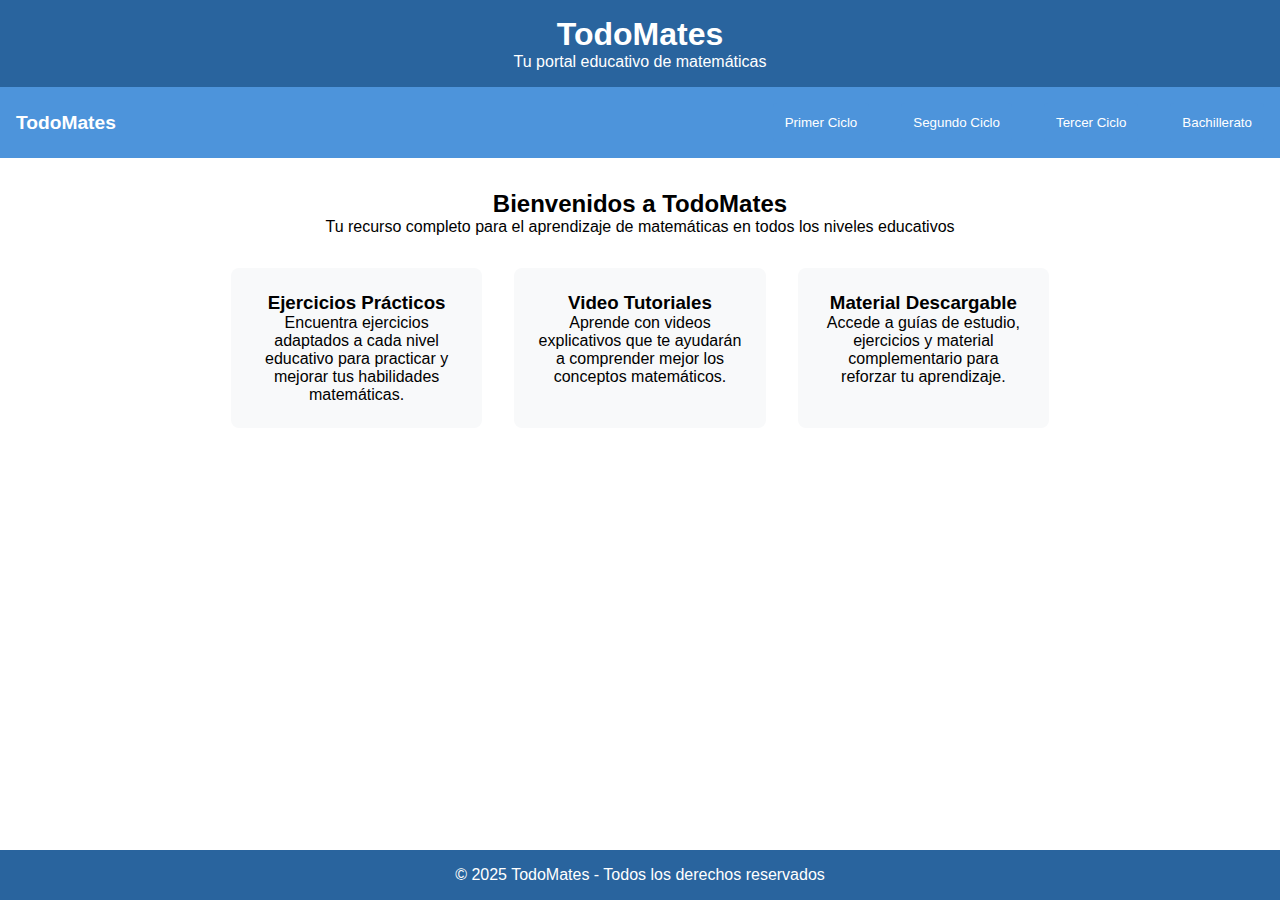
<file: index.html>
<!DOCTYPE html>
<html lang="es">
<head>
    <meta charset="UTF-8">
    <meta name="viewport" content="width=device-width, initial-scale=1.0">
    <title>TodoMates - Portal Educativo</title>
    <style>
        * {
            margin: 0;
            padding: 0;
            box-sizing: border-box;
            font-family: Arial, sans-serif;
        }

        body {
            min-height: 100vh;
            display: flex;
            flex-direction: column;
            padding-bottom: 60px;
        }

        header {
            background-color: #29649e;
            color: white;
            padding: 1rem;
            text-align: center;
        }

        nav {
            background-color: #4d94db;
            padding: 1rem;
            display: flex;
            justify-content: space-between;
            align-items: center;
            position: relative;
        }

        .logo {
            color: white;
            text-decoration: none;
            font-size: 1.2rem;
            font-weight: bold;
        }

        .menu-toggle {
            display: none;
            background: none;
            border: none;
            color: white;
            font-size: 1.5rem;
            cursor: pointer;
            padding: 0.5rem;
        }

        .nav-content {
            display: flex;
            gap: 2rem; /* Reducido de 2rem a 1.5rem */
            margin-left: -10px; /* Agregado un margen negativo pequeño */
        }

        .dropdown {
            position: relative;
            display: inline-block;
        }

        .dropbtn {
            background-color: #4d94db;
            color: white;
            padding: 12px;
            border: none;
            cursor: pointer;
            border-radius: 4px;
            white-space: nowrap;
        }

        .dropbtn:hover {
            background-color: #439dfd;
        }

        .dropdown-content {
            display: none;
            position: absolute;
            background-color: #439dfd;
            min-width: 100px;
            box-shadow: 0 8px 16px rgba(0,0,0,0.2);
            z-index: 1;
            border-radius: 4px;
            top: 100%;
            left: 0;
        }

        .dropdown-content a {
            color: white;
            padding: 12px 16px;
            text-decoration: none;
            display: block;
        }

        .dropdown:hover .dropdown-content {
            display: block;
        }

        .dropdown-content a:hover {
            background-color: #4d94db;
        }

        main {
            padding: 2rem;
            max-width: 1200px;
            margin: 0 auto;
            flex-grow: 1;
        }

        .welcome-section {
            text-align: center;
            margin-bottom: 2rem;
        }

        .features {
            display: grid;
            grid-template-columns: repeat(auto-fit, minmax(250px, 1fr));
            gap: 2rem;
            margin-top: 2rem;
        }

        .feature-card {
            background-color: #f8f9fa;
            padding: 1.5rem;
            border-radius: 8px;
            text-align: center;
        }

        footer {
            background-color: #29649e;
            color: white;
            text-align: center;
            padding: 1rem;
            position: fixed;
            bottom: 0;
            width: 100%;
        }

        /* Media Queries */
        @media (max-width: 768px) {
            nav {
                padding: 1rem;
            }

            .menu-toggle {
                display: block;
            }

            .nav-content {
                display: none;
                position: absolute;
                top: 100%;
                left: 0;
                right: 0;
                background-color: #4d94db;
                flex-direction: column;
                margin-left: 0;
                padding: 1rem;
                z-index: 1000;
            }

            .nav-content.active {
                display: flex;
            }

            .dropdown {
                width: 100%;
            }

            .dropbtn {
                width: 100%;
                text-align: left;
            }

            .dropdown-content {
                position: static;
                width: 100%;
                margin-top: 0.5rem;
                box-shadow: none;
            }
        }

        @media (max-width: 480px) {
            header h1 {
                font-size: 1.5rem;
            }

            .logo {
                font-size: 1rem;
            }

            main {
                padding: 1rem;
            }

            .features {
                grid-template-columns: 1fr;
            }
        }
    </style>
</head>
<body>
    <header>
        <h1>TodoMates</h1>
        <p>Tu portal educativo de matemáticas</p>
    </header>

    <nav>
        <a href="#" class="logo">TodoMates</a>
        <button class="menu-toggle" onclick="toggleMenu()">☰</button>
        <div class="nav-content">
            <div class="dropdown">
                <button class="dropbtn">Primer Ciclo</button>
                <div class="dropdown-content">
                    <a href="#">Primer Grado</a>
                    <a href="#">Segundo Grado</a>
                    <a href="#">Tercer Grado</a>
                </div>
            </div>

            <div class="dropdown">
                <button class="dropbtn">Segundo Ciclo</button>
                <div class="dropdown-content">
                    <a href="#">Cuarto Grado</a>
                    <a href="#">Quinto Grado</a>
                    <a href="#">Sexto Grado</a>
                </div>
            </div>

            <div class="dropdown">
                <button class="dropbtn">Tercer Ciclo</button>
                <div class="dropdown-content">
                    <a href="#">Séptimo Grado</a>
                    <a href="#">Octavo Grado</a>
                    <a href="Pages/9/monomioxbinomio.html">Noveno Grado</a>
                </div>
            </div>

            <div class="dropdown">
                <button class="dropbtn">Bachillerato</button>
                <div class="dropdown-content">
                    <a href="#">Primer Año</a>
                    <a href="#">Segundo Año</a>
                </div>
            </div>
        </div>
    </nav>

    <main>
        <section class="welcome-section">
            <h2>Bienvenidos a TodoMates</h2>
            <p>Tu recurso completo para el aprendizaje de matemáticas en todos los niveles educativos</p>
        </section>

        <div class="features">
            <div class="feature-card">
                <h3>Ejercicios Prácticos</h3>
                <p>Encuentra ejercicios adaptados a cada nivel educativo para practicar y mejorar tus habilidades matemáticas.</p>
            </div>

            <div class="feature-card">
                <h3>Video Tutoriales</h3>
                <p>Aprende con videos explicativos que te ayudarán a comprender mejor los conceptos matemáticos.</p>
            </div>

            <div class="feature-card">
                <h3>Material Descargable</h3>
                <p>Accede a guías de estudio, ejercicios y material complementario para reforzar tu aprendizaje.</p>
            </div>
        </div>
    </main>

    <footer>
        <p>© 2025 TodoMates - Todos los derechos reservados</p>
    </footer>

    <script>
        function toggleMenu() {
            const navContent = document.querySelector('.nav-content');
            navContent.classList.toggle('active');
        }

        // Cerrar menú al hacer clic fuera de él
        document.addEventListener('click', function(event) {
            const nav = document.querySelector('nav');
            const navContent = document.querySelector('.nav-content');
            
            if (!nav.contains(event.target) && navContent.classList.contains('active')) {
                navContent.classList.remove('active');
            }
        });
    </script>
</body>
</html>
</file>
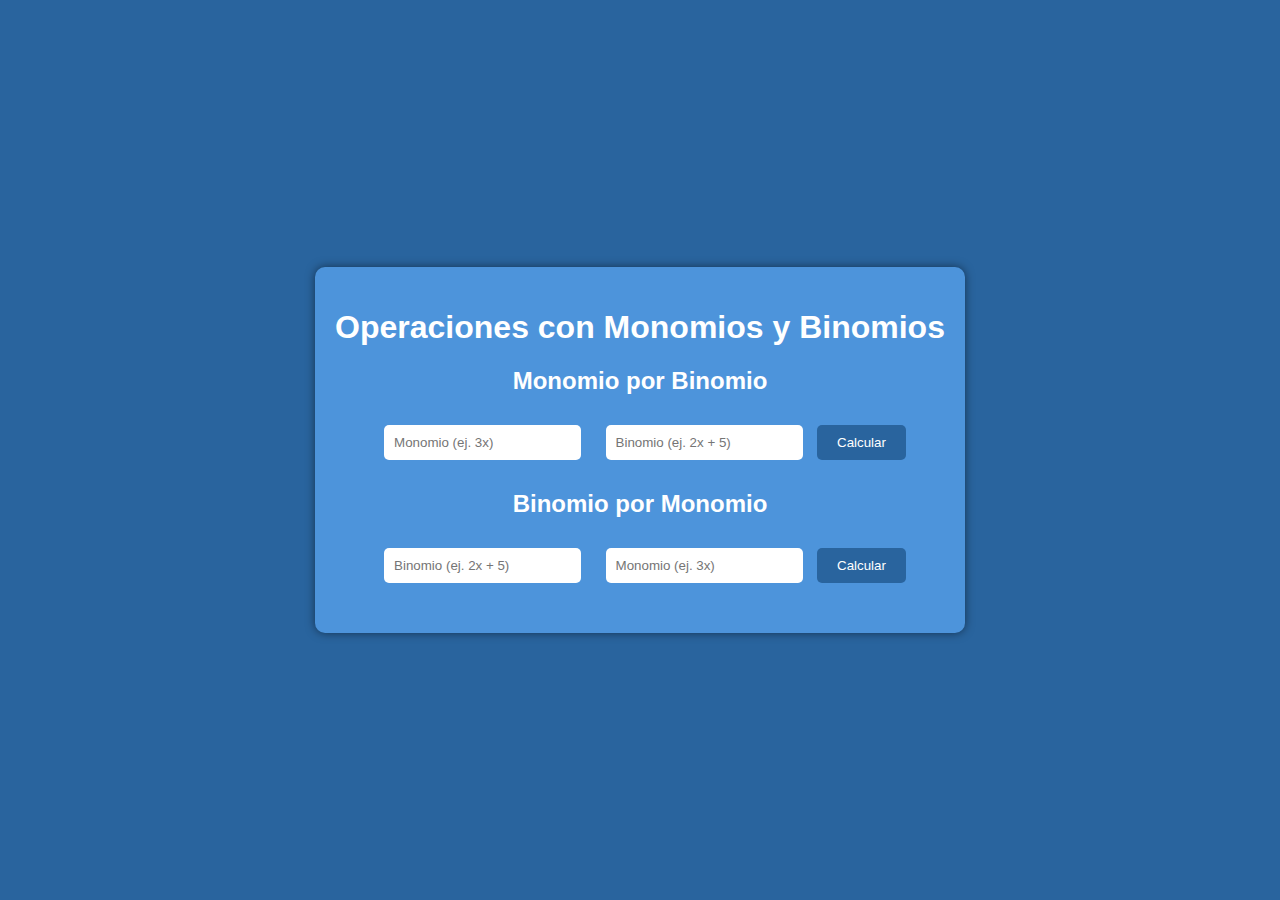
<file: Pages/9/monomioxbinomio.html>
<!DOCTYPE html>
<html lang="es">
<head>
    <meta charset="UTF-8">
    <meta name="viewport" content="width=device-width, initial-scale=1.0">
    <title>Operaciones con Monomios y Binomios</title>
    <style>
        body {
            font-family: Arial, sans-serif;
            background-color: #29649e;
            color: white;
            display: flex;
            justify-content: center;
            align-items: center;
            height: 100vh;
            margin: 0;
        }
        .container {
            background-color: #4d94db;
            padding: 20px;
            border-radius: 10px;
            box-shadow: 0 0 10px rgba(0, 0, 0, 0.5);
            text-align: center;
        }
        input {
            padding: 10px;
            margin: 10px;
            border-radius: 5px;
            border: none;
        }
        button {
            padding: 10px 20px;
            background-color: #29649e;
            color: white;
            border: none;
            border-radius: 5px;
            cursor: pointer;
        }
        button:hover {
            background-color: #1e4a7a;
        }
        .result {
            margin-top: 20px;
            font-size: 1.2em;
        }
    </style>
</head>
<body>
    <div class="container">
        <h1>Operaciones con Monomios y Binomios</h1>
        
        <h2>Monomio por Binomio</h2>
        <input type="text" id="monomio1" placeholder="Monomio (ej. 3x)">
        <input type="text" id="binomio1" placeholder="Binomio (ej. 2x + 5)">
        <button onclick="calcularMonomioPorBinomio()">Calcular</button>
        <div class="result" id="result1"></div>

        <h2>Binomio por Monomio</h2>
        <input type="text" id="binomio2" placeholder="Binomio (ej. 2x + 5)">
        <input type="text" id="monomio2" placeholder="Monomio (ej. 3x)">
        <button onclick="calcularBinomioPorMonomio()">Calcular</button>
        <div class="result" id="result2"></div>
    </div>

    <script>
        function calcularMonomioPorBinomio() {
            const monomio = document.getElementById('monomio1').value;
            const binomio = document.getElementById('binomio1').value;

            const [a, b] = binomio.split('+').map(term => term.trim());
            const result = `${monomio} * ${a} + ${monomio} * ${b}`;
            document.getElementById('result1').innerText = `Resultado: ${result}`;
        }

        function calcularBinomioPorMonomio() {
            const binomio = document.getElementById('binomio2').value;
            const monomio = document.getElementById('monomio2').value;

            const [a, b] = binomio.split('+').map(term => term.trim());
            const result = `${a} * ${monomio} + ${b} * ${monomio}`;
            document.getElementById('result2').innerText = `Resultado: ${result}`;
        }
    </script>
</body>
</html>
</file>
